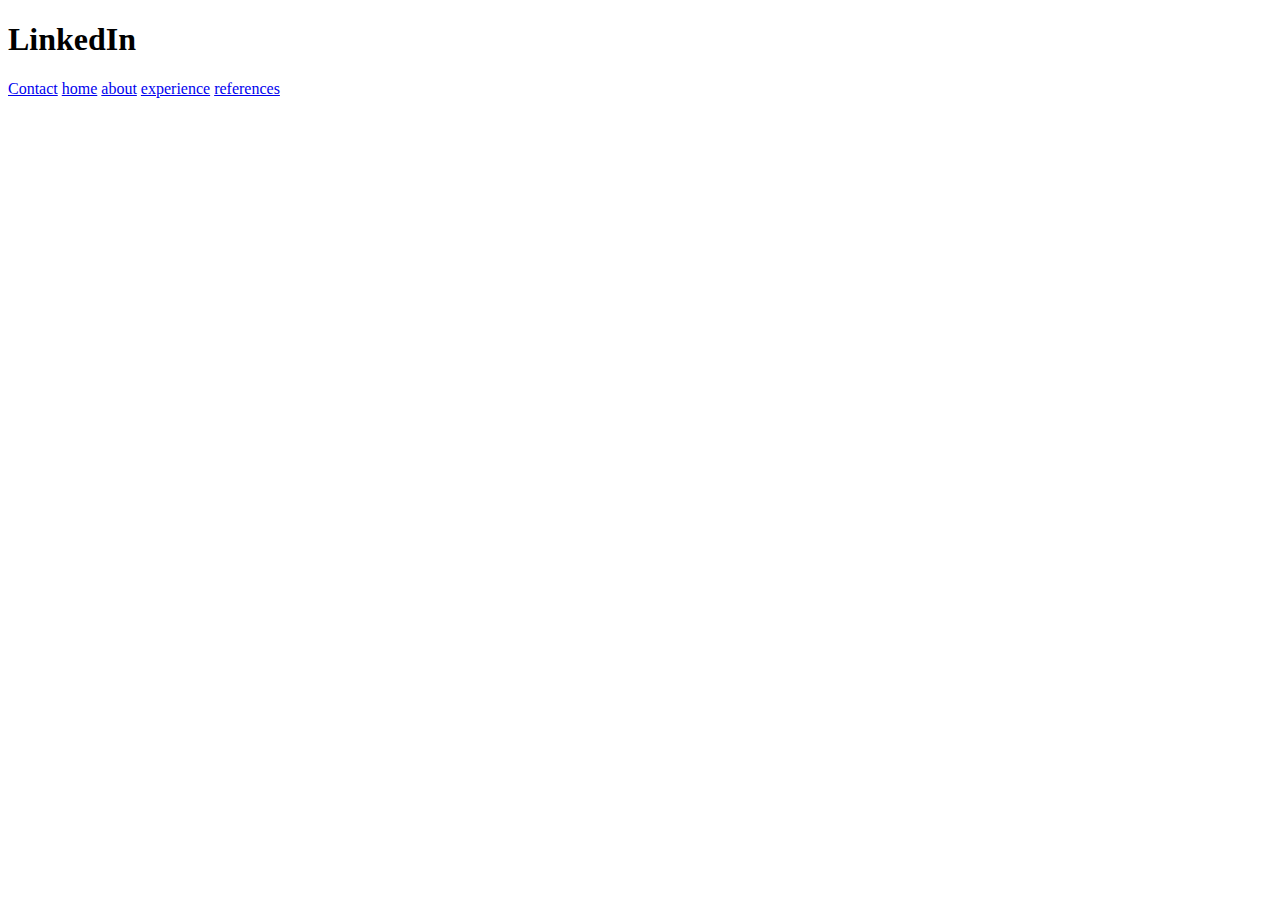
<file: contact.html>
<!DOCTYPE html>
<html>
   <head>
      <title>Contact Me</title>
   </head>

   <body>
      <h1>LinkedIn</h1>
      <a href="https://www.linkedin.com/in/kamsi-omeni-286558206?original_referer=https%3A%2F%2Fwww.google.com%2F">Contact</a>

<a href="index.html">home</a>
<a href="about.html">about</a>
<a href="experience.html">experience</a>
<a href="references.html">references</a>


   </body>

   
</html>
</file>
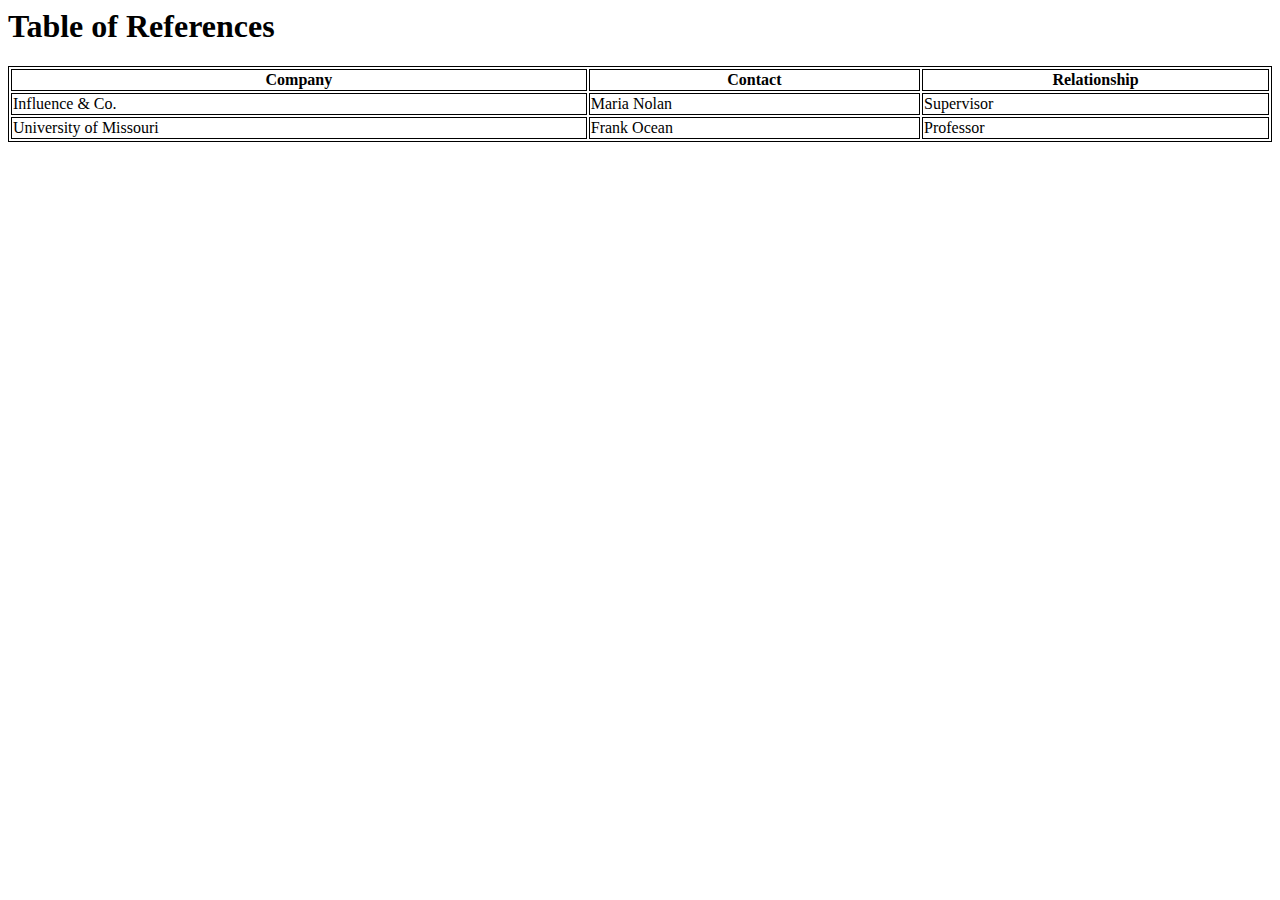
<file: gallery.html>
<html>
<style>
table, th, td {
  border:1px solid black;
}
</style>
<body>
      <h1>Table of References</h1>
   <table style="width:100%">
  <tr>
    <th>Company</th>
    <th>Contact</th> 
    <th>Relationship</th>
  </tr>
  <tr>
    <td>Influence & Co.</td>
    <td>Maria Nolan</td> 
    <td>Supervisor</td>
  </tr>
  <tr>
    <td>University of Missouri</td>
    <td>Frank Ocean</td> 
    <td>Professor</td>
  </tr>
</table> 

   </body>

   
</html>
   </body>

   
</html>
</file>
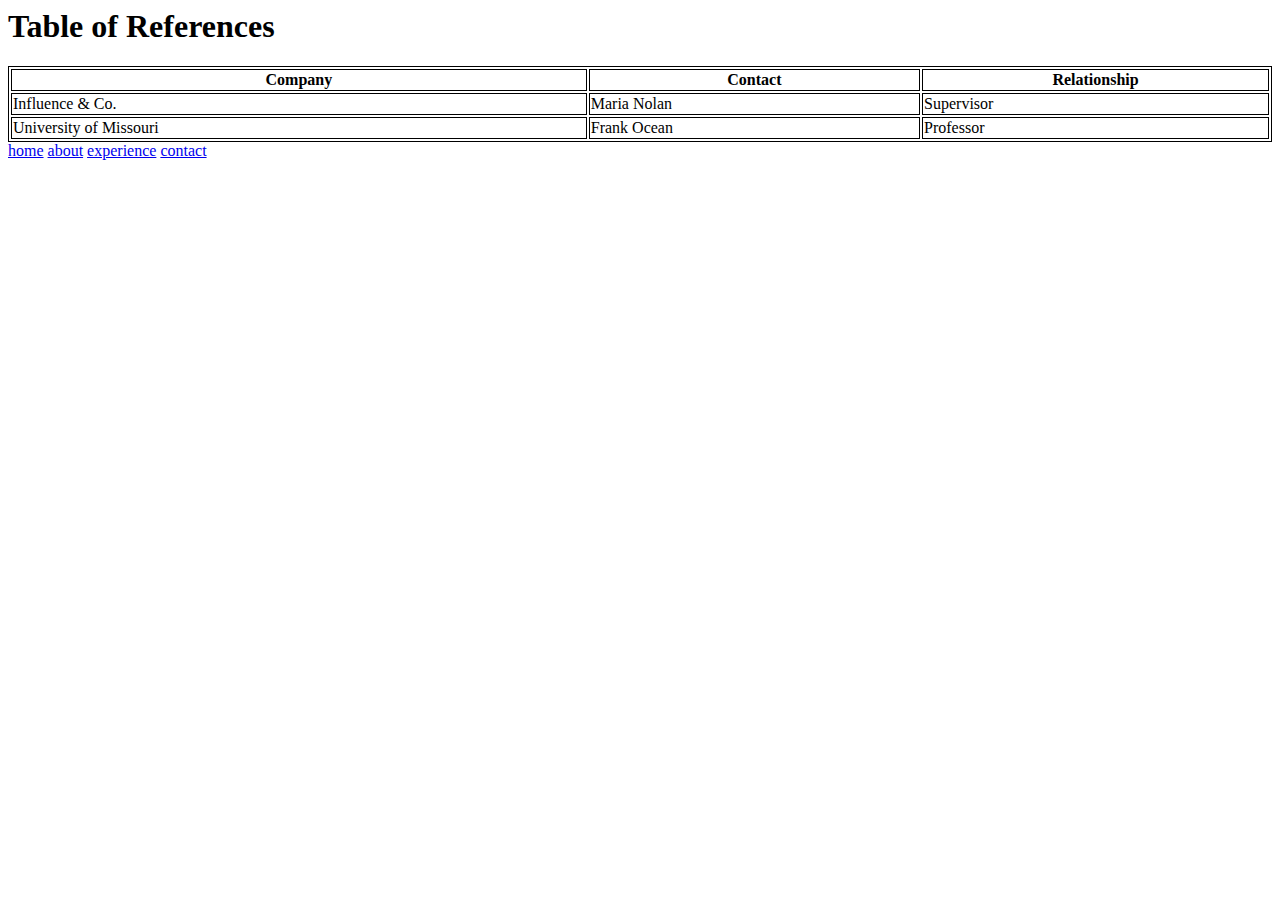
<file: references.html>
<html>
<style>
table, th, td {
  border:1px solid black;
}
</style>
<body>
      <h1>Table of References</h1>
   <table style="width:100%">
  <tr>
    <th>Company</th>
    <th>Contact</th> 
    <th>Relationship</th>
  </tr>
  <tr>
    <td>Influence & Co.</td>
    <td>Maria Nolan</td> 
    <td>Supervisor</td>
  </tr>
  <tr>
    <td>University of Missouri</td>
    <td>Frank Ocean</td> 
    <td>Professor</td>
  </tr>
</table> 

<a href="index.html">home</a>
<a href="about.html">about</a>
<a href="experience.html">experience</a>
<a href="contact.html">contact</a>

   </body>

   
</html>
</file>
